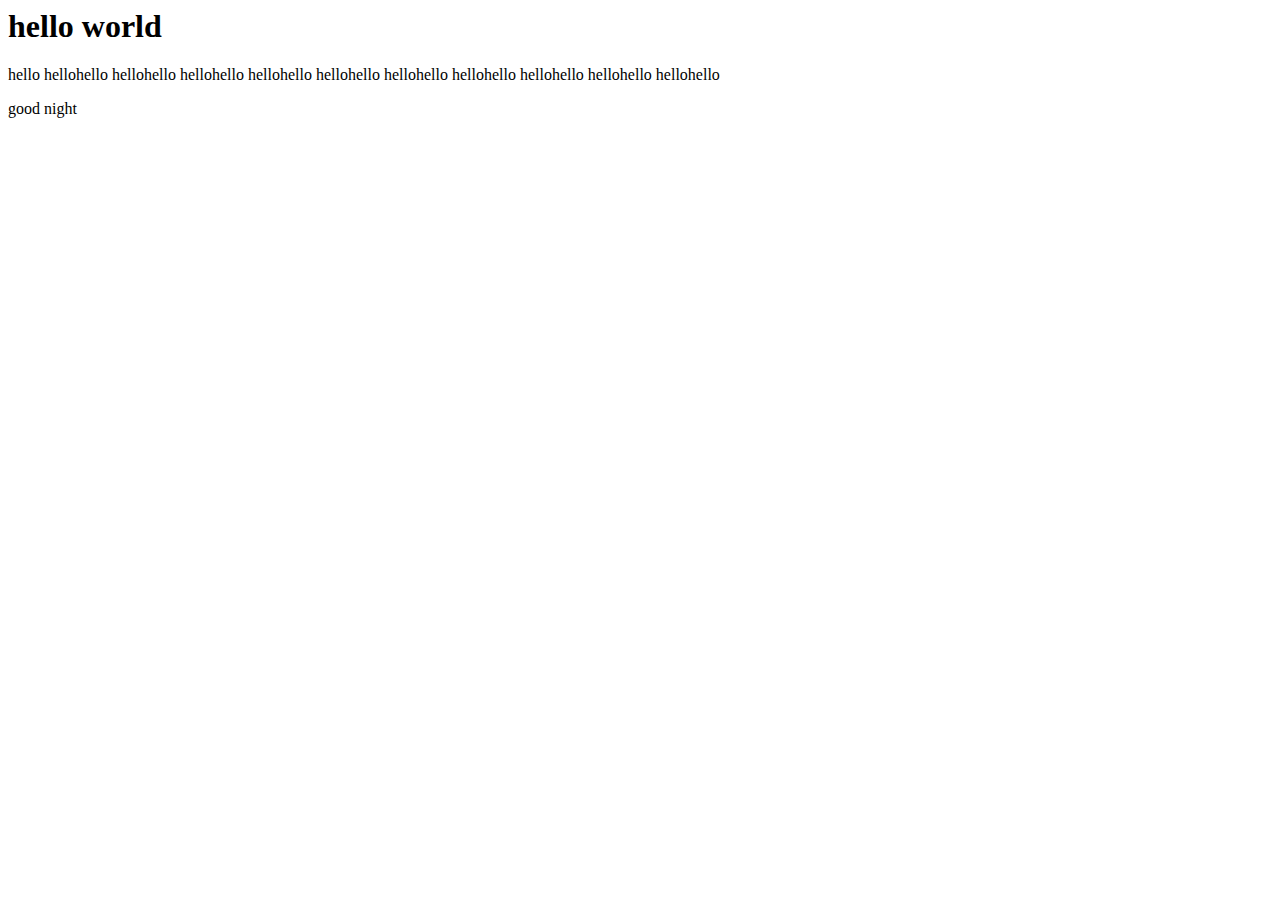
<file: src/main/resources/templates/test/testPage.html>
<html>
<head>
    <title>this is test page</title>
</head>
<body>
<h1>hello world</h1>
<p>
    hello hellohello hellohello hellohello hellohello hellohello hellohello hellohello hellohello hellohello hellohello
</p>
<submit>
    good night
</submit>
</body>
</html>
</file>
